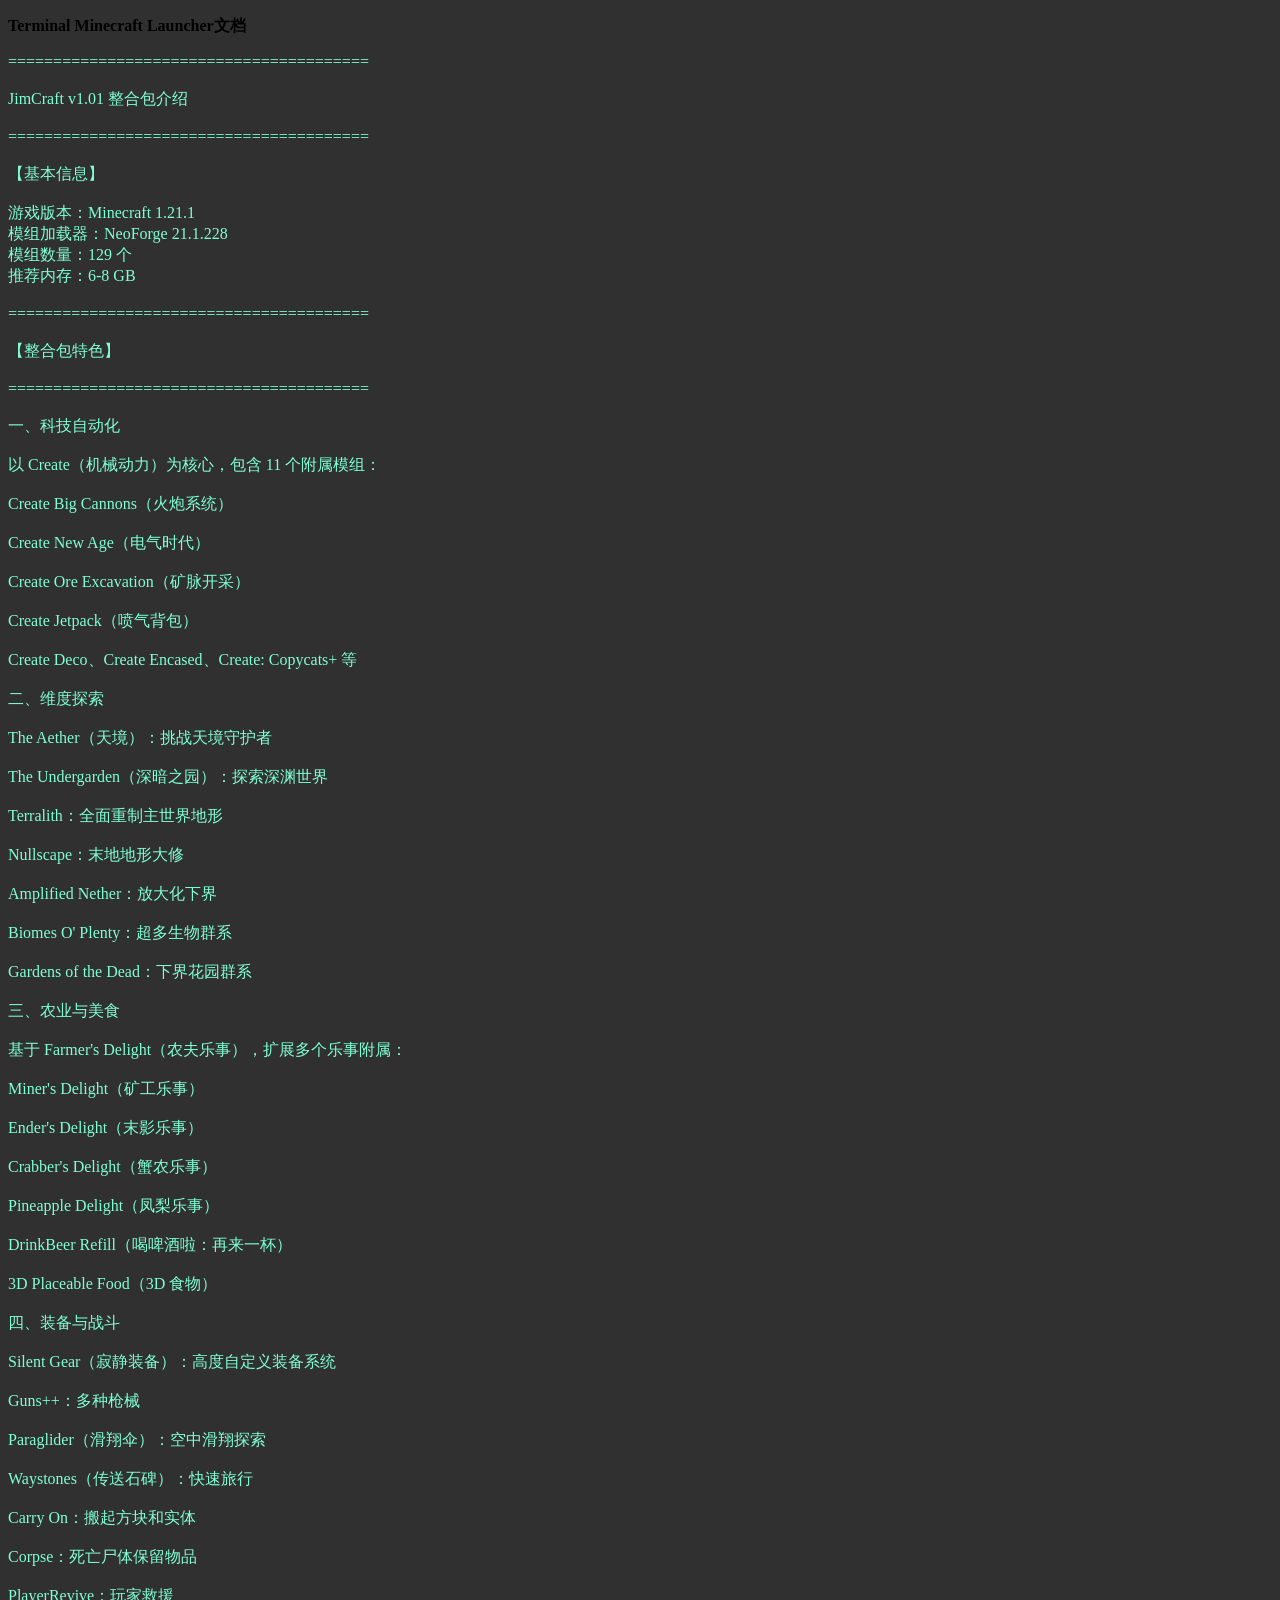
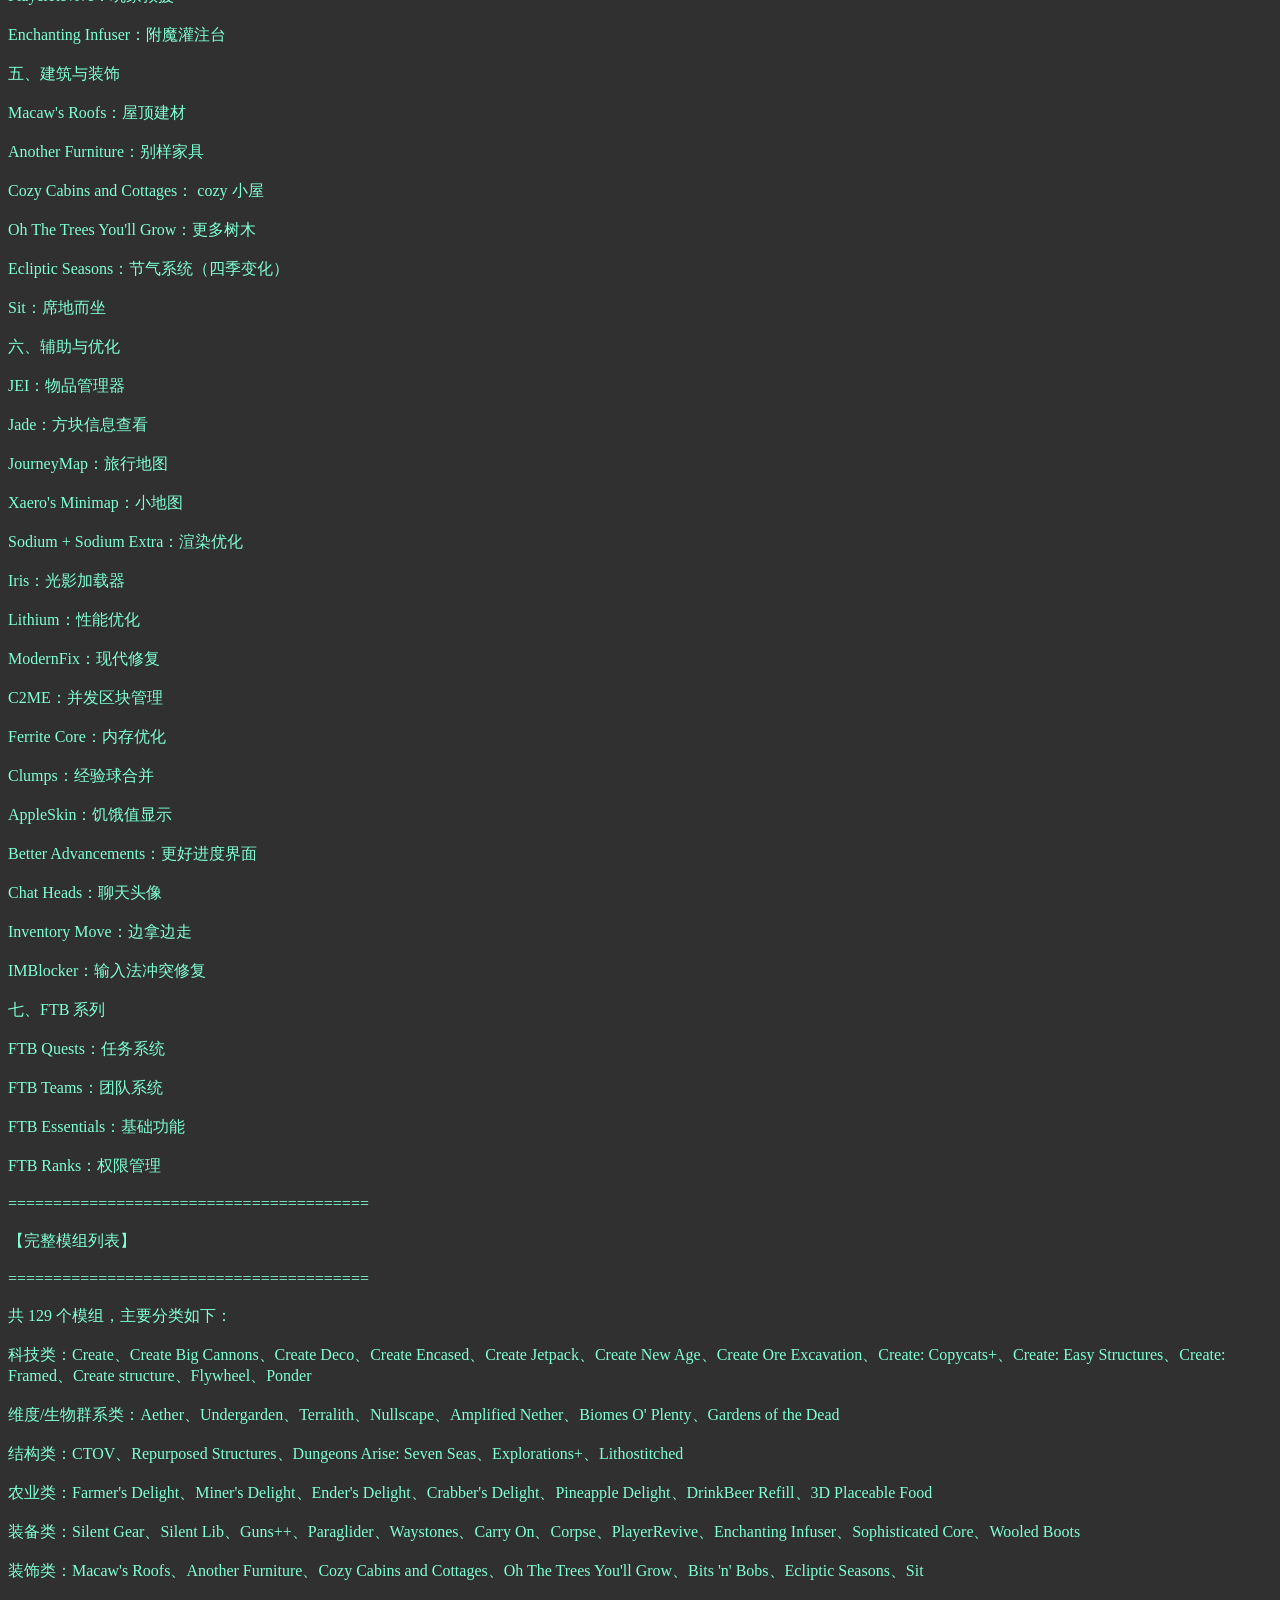
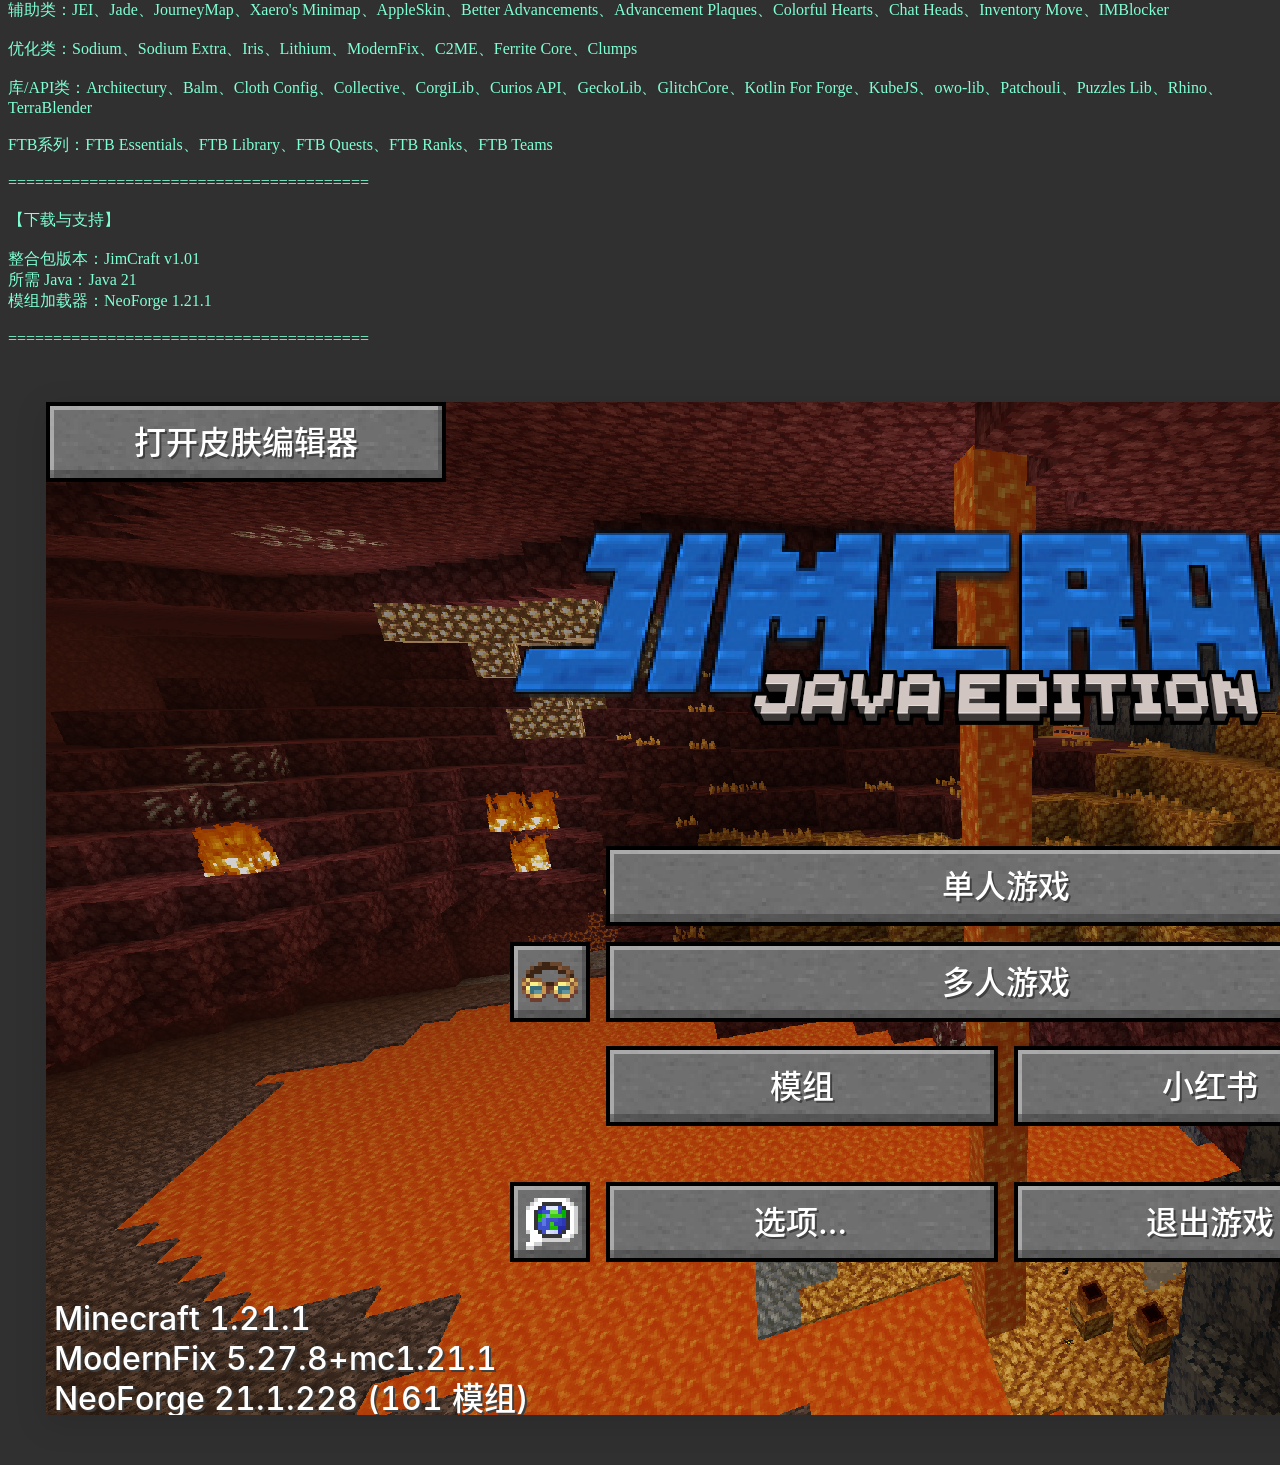
<file: member/darkgodjim001/doc/jimcraft.html>
<!DOCTYPE html>

<html>
    <head>
        <link rel="stylesheet" href="../style/doc.css">
        <title>Terminal Minecraft Launcher文档</title>
    </head>
    <body>

        <div id="title-div">
            <p id="title">Terminal Minecraft Launcher文档</p>
        </div>
        <div>
            <p class="content">
========================================<br>
<br>
JimCraft v1.01 整合包介绍<br>
<br>
========================================<br>
<br>
【基本信息】<br>
<br>
游戏版本：Minecraft 1.21.1<br>
模组加载器：NeoForge 21.1.228<br>
模组数量：129 个<br>
推荐内存：6-8 GB<br>
<br>
========================================<br>
<br>
【整合包特色】<br>
<br>
========================================<br>
<br>
一、科技自动化<br>
<br>
以 Create（机械动力）为核心，包含 11 个附属模组：<br>
<br>
Create Big Cannons（火炮系统）<br>
<br>
Create New Age（电气时代）<br>
<br>
Create Ore Excavation（矿脉开采）<br>
<br>
Create Jetpack（喷气背包）<br>
<br>
Create Deco、Create Encased、Create: Copycats+ 等<br>
<br>
二、维度探索<br>
<br>
The Aether（天境）：挑战天境守护者<br>
<br>
The Undergarden（深暗之园）：探索深渊世界<br>
<br>
Terralith：全面重制主世界地形<br>
<br>
Nullscape：末地地形大修<br>
<br>
Amplified Nether：放大化下界<br>
<br>
Biomes O' Plenty：超多生物群系<br>
<br>
Gardens of the Dead：下界花园群系<br>
<br>
三、农业与美食<br>
<br>
基于 Farmer's Delight（农夫乐事），扩展多个乐事附属：<br>
<br>
Miner's Delight（矿工乐事）<br>
<br>
Ender's Delight（末影乐事）<br>
<br>
Crabber's Delight（蟹农乐事）<br>
<br>
Pineapple Delight（凤梨乐事）<br>
<br>
DrinkBeer Refill（喝啤酒啦：再来一杯）<br>
<br>
3D Placeable Food（3D 食物）<br>
<br>
四、装备与战斗<br>
<br>
Silent Gear（寂静装备）：高度自定义装备系统<br>
<br>
Guns++：多种枪械<br>
<br>
Paraglider（滑翔伞）：空中滑翔探索<br>
<br>
Waystones（传送石碑）：快速旅行<br>
<br>
Carry On：搬起方块和实体<br>
<br>
Corpse：死亡尸体保留物品<br>
<br>
PlayerRevive：玩家救援<br>
<br>
Enchanting Infuser：附魔灌注台<br>
<br>
五、建筑与装饰<br>
<br>
Macaw's Roofs：屋顶建材<br>
<br>
Another Furniture：别样家具<br>
<br>
Cozy Cabins and Cottages： cozy 小屋<br>
<br>
Oh The Trees You'll Grow：更多树木<br>
<br>
Ecliptic Seasons：节气系统（四季变化）<br>
<br>
Sit：席地而坐<br>
<br>
六、辅助与优化<br>
<br>
JEI：物品管理器<br>
<br>
Jade：方块信息查看<br>
<br>
JourneyMap：旅行地图<br>
<br>
Xaero's Minimap：小地图<br>
<br>
Sodium + Sodium Extra：渲染优化<br>
<br>
Iris：光影加载器<br>
<br>
Lithium：性能优化<br>
<br>
ModernFix：现代修复<br>
<br>
C2ME：并发区块管理<br>
<br>
Ferrite Core：内存优化<br>
<br>
Clumps：经验球合并<br>
<br>
AppleSkin：饥饿值显示<br>
<br>
Better Advancements：更好进度界面<br>
<br>
Chat Heads：聊天头像<br>
<br>
Inventory Move：边拿边走<br>
<br>
IMBlocker：输入法冲突修复<br>
<br>
七、FTB 系列<br>
<br>
FTB Quests：任务系统<br>
<br>
FTB Teams：团队系统<br>
<br>
FTB Essentials：基础功能<br>
<br>
FTB Ranks：权限管理<br>
<br>
========================================<br>
<br>
【完整模组列表】<br>
<br>
========================================<br>
<br>
共 129 个模组，主要分类如下：<br>
<br>
科技类：Create、Create Big Cannons、Create Deco、Create Encased、Create Jetpack、Create New Age、Create Ore Excavation、Create: Copycats+、Create: Easy Structures、Create: Framed、Create structure、Flywheel、Ponder<br>
<br>
维度/生物群系类：Aether、Undergarden、Terralith、Nullscape、Amplified Nether、Biomes O' Plenty、Gardens of the Dead<br>
<br>
结构类：CTOV、Repurposed Structures、Dungeons Arise: Seven Seas、Explorations+、Lithostitched<br>
<br>
农业类：Farmer's Delight、Miner's Delight、Ender's Delight、Crabber's Delight、Pineapple Delight、DrinkBeer Refill、3D Placeable Food<br>
<br>
装备类：Silent Gear、Silent Lib、Guns++、Paraglider、Waystones、Carry On、Corpse、PlayerRevive、Enchanting Infuser、Sophisticated Core、Wooled Boots<br>
<br>
装饰类：Macaw's Roofs、Another Furniture、Cozy Cabins and Cottages、Oh The Trees You'll Grow、Bits 'n' Bobs、Ecliptic Seasons、Sit<br>
<br>
辅助类：JEI、Jade、JourneyMap、Xaero's Minimap、AppleSkin、Better Advancements、Advancement Plaques、Colorful Hearts、Chat Heads、Inventory Move、IMBlocker<br>
<br>
优化类：Sodium、Sodium Extra、Iris、Lithium、ModernFix、C2ME、Ferrite Core、Clumps<br>
<br>
库/API类：Architectury、Balm、Cloth Config、Collective、CorgiLib、Curios API、GeckoLib、GlitchCore、Kotlin For Forge、KubeJS、owo-lib、Patchouli、Puzzles Lib、Rhino、TerraBlender<br>
<br>
FTB系列：FTB Essentials、FTB Library、FTB Quests、FTB Ranks、FTB Teams<br>
<br>
========================================<br>
<br>
【下载与支持】<br>
<br>
整合包版本：JimCraft v1.01<br>
所需 Java：Java 21<br>
模组加载器：NeoForge 1.21.1<br>
<br>
========================================<br>
            </p>
            <img src="../resource/img/jimcraft1.png">
        </div>
    </body>
</html>
</file>
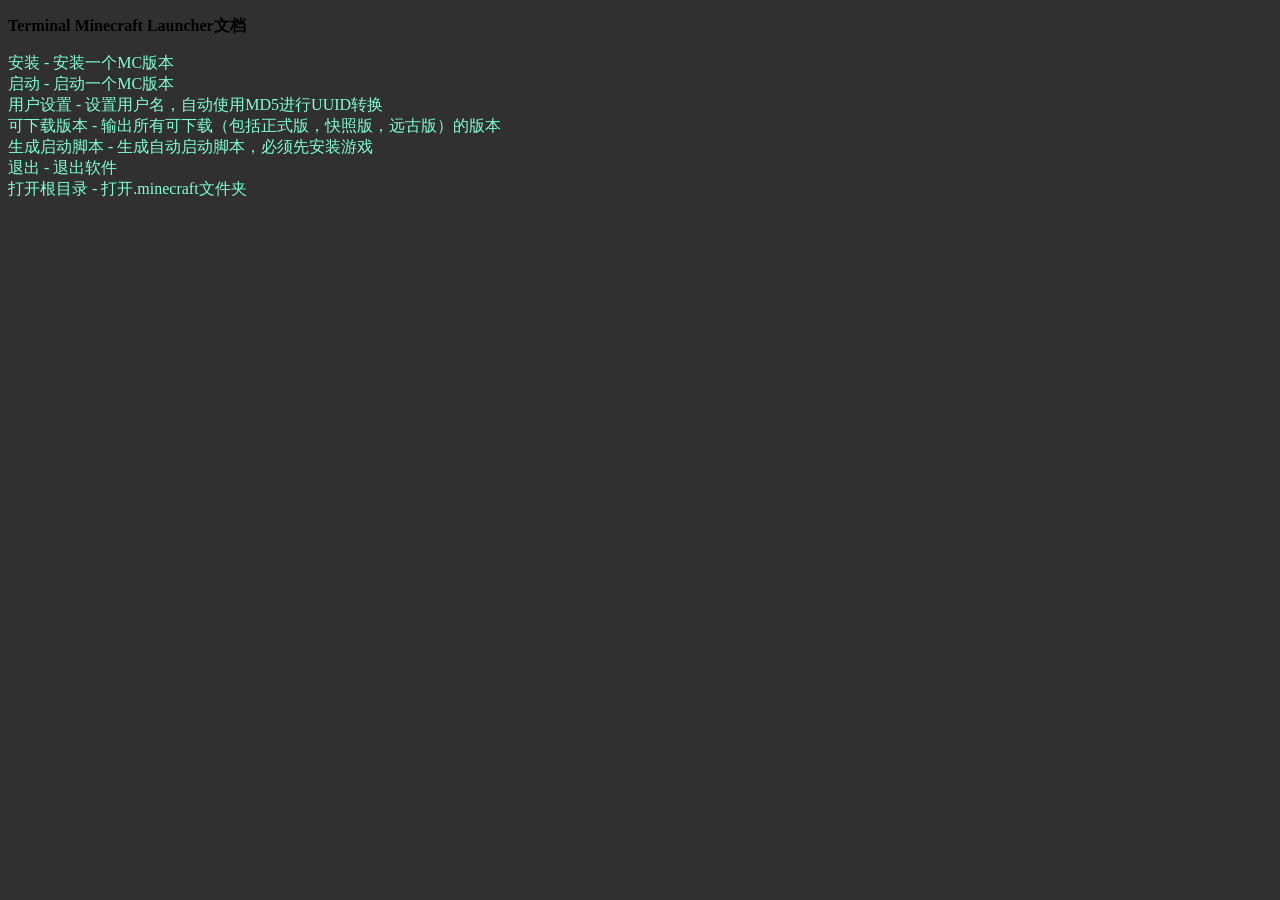
<file: member/darkgodjim001/doc/tml.html>
<!DOCTYPE html>

<html>
    <head>
        <link rel="stylesheet" href="../style/doc.css">
        <title>Terminal Minecraft Launcher文档</title>
    </head>
    <body>

        <div id="title-div">
            <p id="title">Terminal Minecraft Launcher文档</p>
        </div>
        <div>
            <p class="content">
安装 - 安装一个MC版本<br>
启动 - 启动一个MC版本<br>
用户设置 - 设置用户名，自动使用MD5进行UUID转换<br>
可下载版本 - 输出所有可下载（包括正式版，快照版，远古版）的版本<br>
生成启动脚本 - 生成自动启动脚本，必须先安装游戏<br>
退出 - 退出软件<br>
打开根目录 - 打开.minecraft文件夹<br>
            </p>
        </div>
    </body>
</html>
</file>
<file: member/darkgodjim001/style/doc.css>
body {
    background-color: #303030;
}
.content {
    color:aquamarine;
}
#title {
    font-weight: bold;
    background-color: linear-gradient(0deg,#6600c8,#8800c6);
}
#title-div {
    color:linear-gradient(0deg,#6600c8,#8800c6);
    border-radius: 8px;
}
#content-div {
    color:#6700c84b;
    border-radius: 8px;
}
</file>
